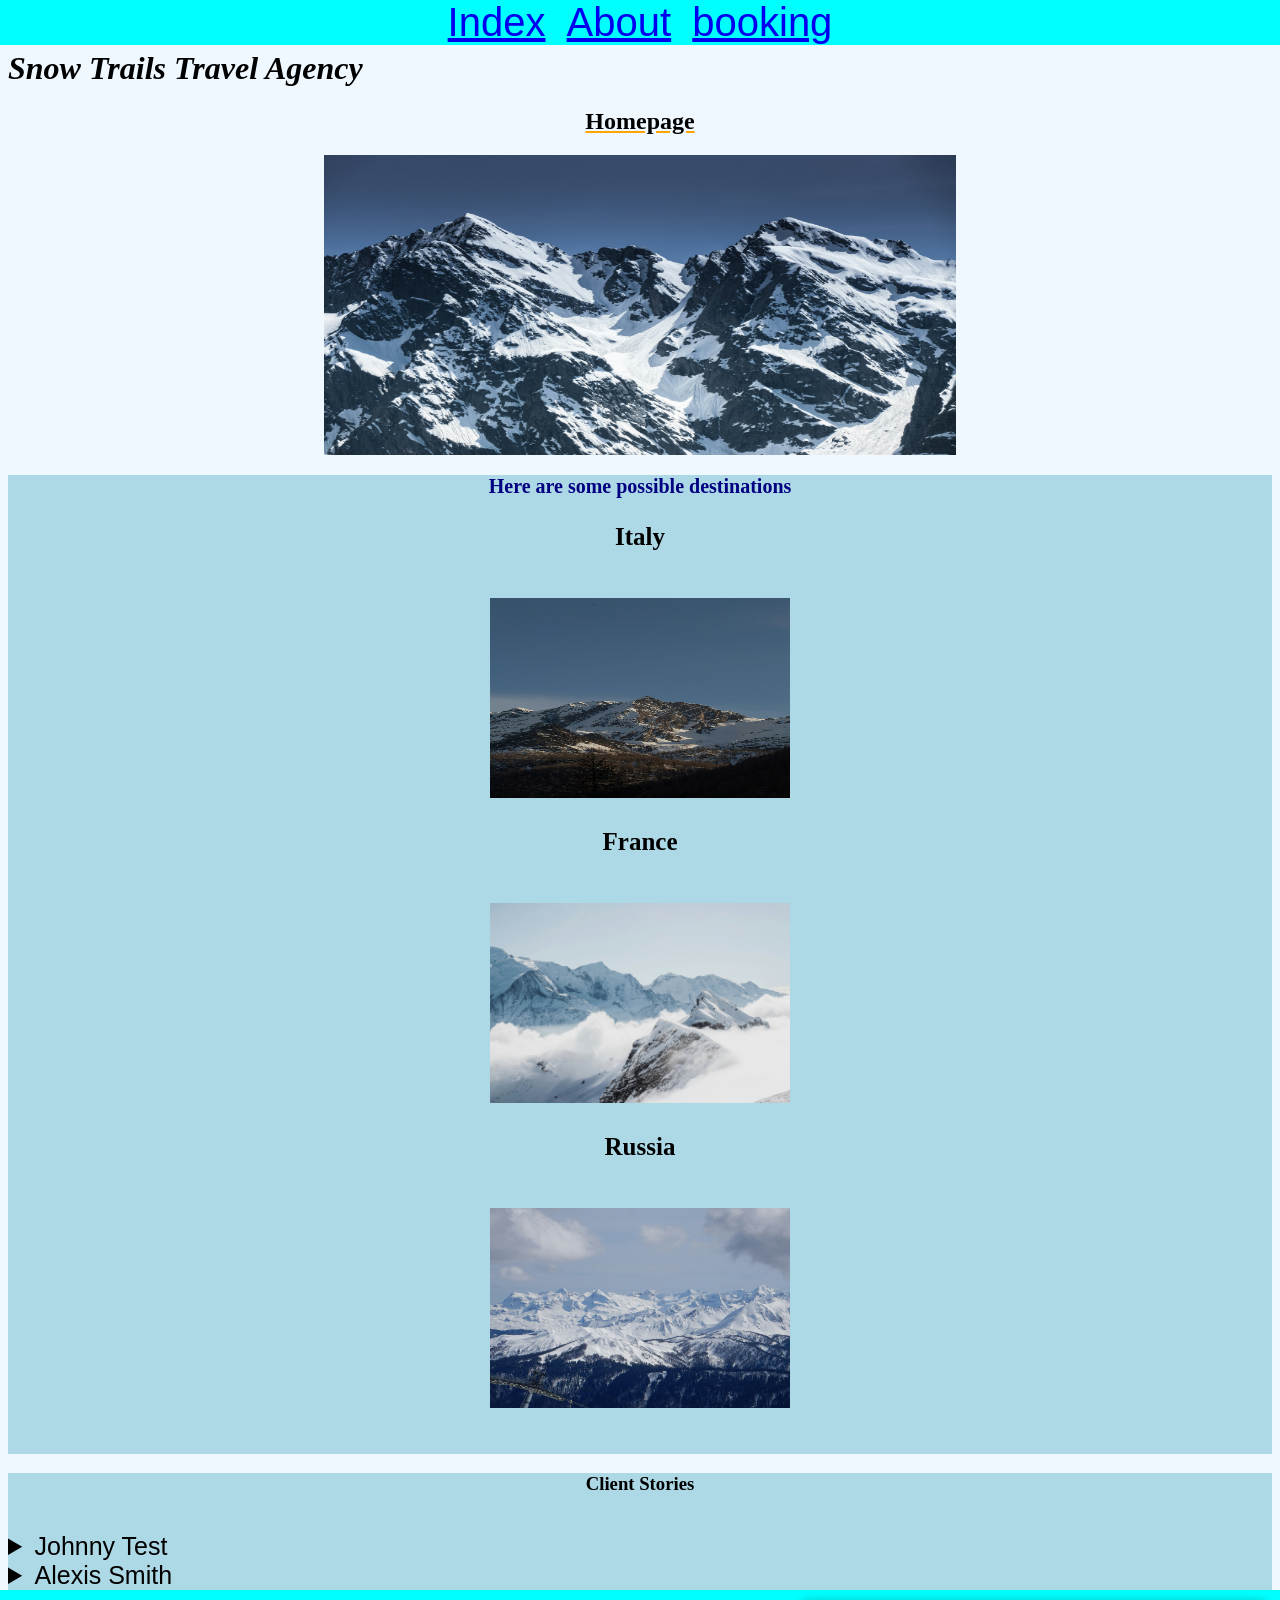
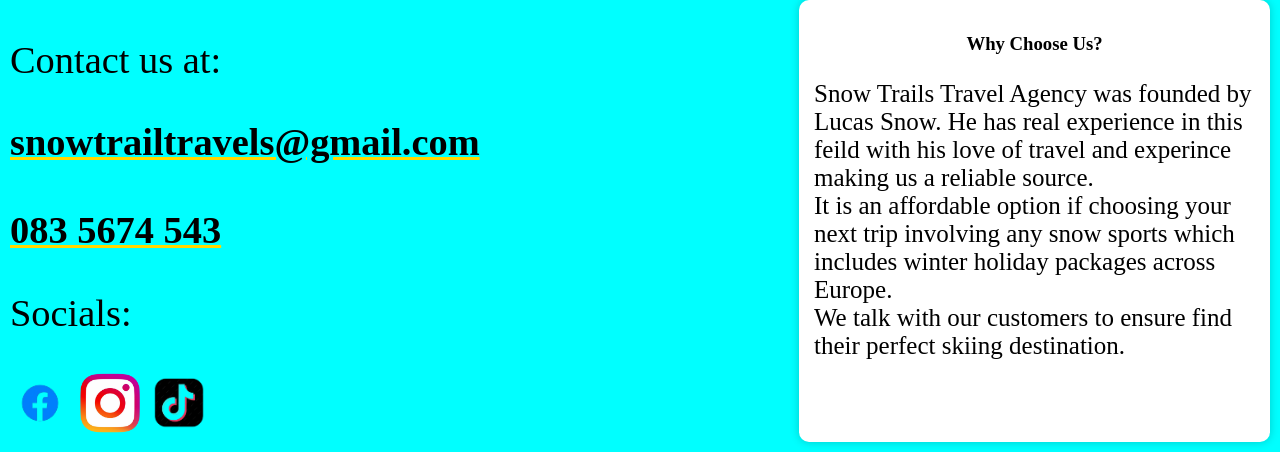
<file: index.html>
<!DOCTYPE html>
<html lang="en">
    <head>
        <meta charset="utf-8" />
        <link rel="stylesheet" href="style.css">
        <title>Snow Trails Travel Agency About</title>
    </head>        
    <body>
        <nav> 
            <a href="index.html">Index</a>
            <a href="about.html" class="link">About</a>
            <a href="booking.html">booking</a>
        </nav>
    <body>
        <h1 id="stta">Snow Trails Travel Agency</h1>
        <main>
            <u><h2>Homepage</h2></u>

            <img src="Images/SnowyMount.jpg" alt="SnowyMount" width="500" height="300" class="image">

            <section class="Locations"><h3 id="possible">Here are some possible destinations<h3>
                <p><p id="Name">Italy</p><br> <img src="Images/ItalianMount.jpg" alt="Italian Snowy Mountains" width="300" height="200"><br></p>
                <p><p id="Name">France</p><br><img src="Images/FrenchMount.jpg" alt="French Snowy Mountains" width="300" height="200"><br></p>
                <p><p id="Name">Russia</p><br><img src="Images/RussianMount.jpg" alt="Russian Snowy Mountains>" width="300" height="200"><br></p>
                <br>
            </section>

            <section class="story">
            <h3>Client Stories</h3> 
            <br>           
                <details>
                    <summary class="dropbox">Johnny Test</summary>
                    <p class="back">I went to the Russian mountains to ski and had the best time ever</p>
                </details>
                
                <details>
                    <summary class="dropbox">Alexis Smith</summary>
                    <p class="back">I went to Italy and snowboarded down the snowy hills</p>
                </details>
            </section>



        </main>
    </body>
    <footer>
    <div class="footer-left">
        <p>Contact us at:</p>
        <u id="underline"><p><strong>snowtrailtravels@gmail.com <br><br>083 5674 543</strong></p></u>

        <p>Socials:</p>

        <img src="Images/FacebookLogo.png" alt="Facebook Logo" width="60" height="60">
        <img src="Images/InstagramLogo.png" alt="Instagram Logo" width="60" height="60">
        <img src="Images/TiktokLogo.png" alt="Tiktok logo" width="60" height="60">

    </div>

    <div class="footer-right">
        <h3>Why Choose Us?</h3>

        <p id="info">
            Snow Trails Travel Agency was founded by Lucas Snow. He has real experience in this feild with his love of travel and experince making us a reliable source.<br>
            It is an affordable option if choosing your next trip involving any snow sports which includes winter holiday packages across Europe.<br>
            We talk with our customers to ensure find their perfect skiing destination.
        </p>
    </div>
</footer>

    </body>


</html>
</file>
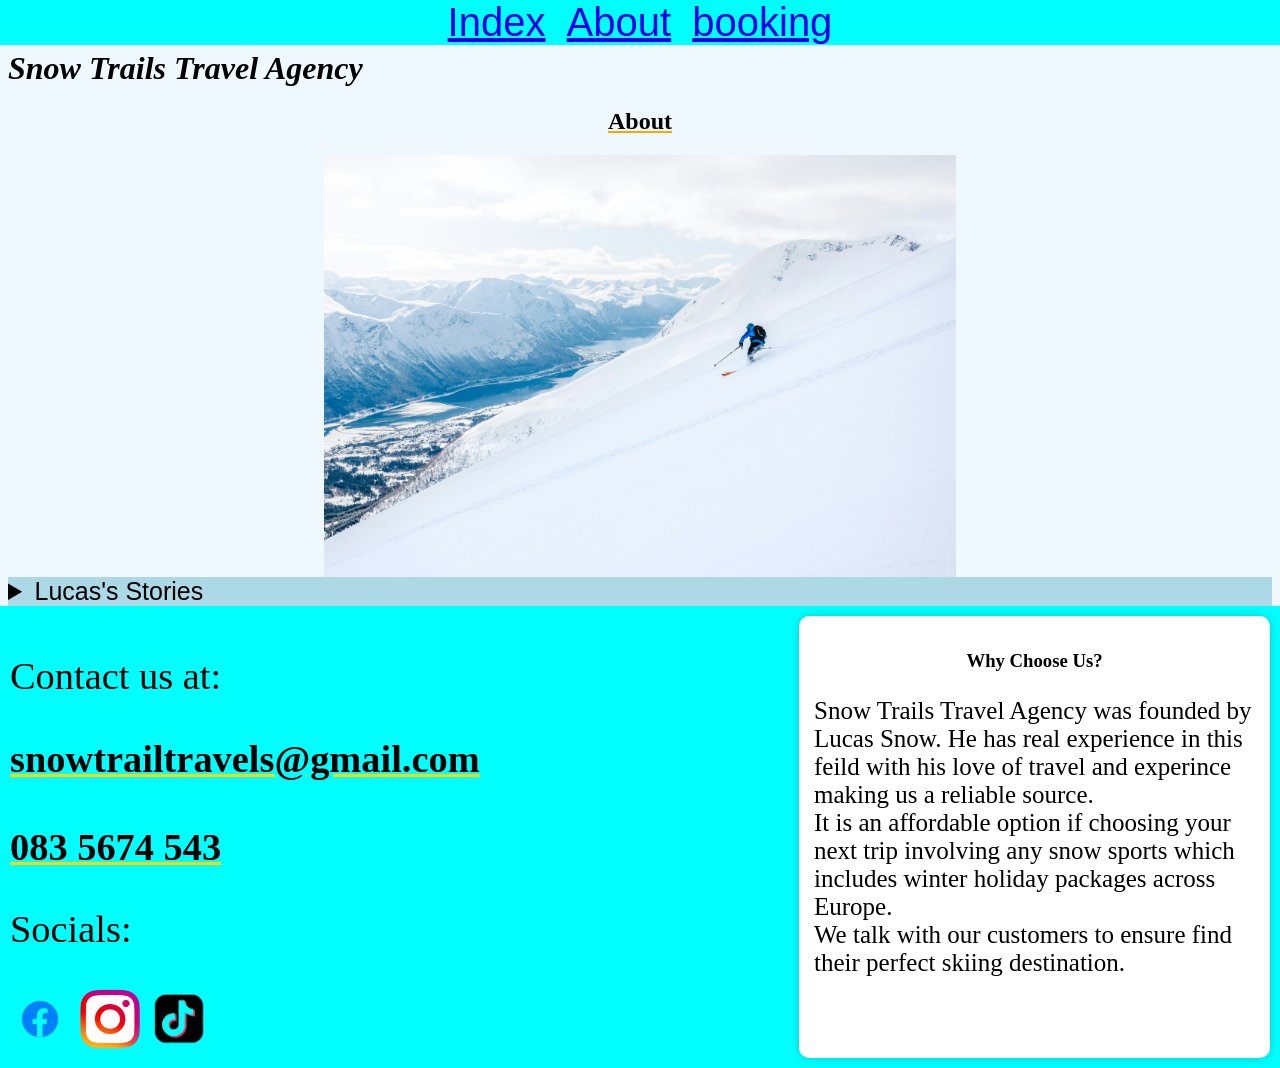
<file: about.html>
<!DOCTYPE html>
<html lang="en">
    <head>
        <meta charset="utf-8" />
        <link rel="stylesheet" href="style.css">
        <title>Snow Trails Travel Agency About</title>
    </head>
        
    <nav> 
        <a href="index.html">Index</a>
        <a href="about.html" class="link">About</a>
        <a href="booking.html">booking</a>
    </nav>
    
    <body>
        <h1 id="stta">Snow Trails Travel Agency</h1>
        <main>
            <u><h2>About</h2></u>

            <img src="Images/Ski.jpg" alt="Guy Skiing" class="image">
            <section class="story">
                <details>
                    <summary class="dropbox">Lucas's  Stories</summary>
                    
                    <details>
                        <summary class="dropbox">Snow Boarding</summary>
                        <p class="back">I went to Russia and battled a bear on my snowboarding adventure it was very fun</p>
                    </details>
                    
                    <details>
                        <summary class="dropbox">Skiing</summary>
                        <p class="back">The French alps were beautiful to ski down with my friends</p>
                    </details>
                </details>
            </section>
        </main>
    </body>
    <footer>
    <div class="footer-left">
        <p>Contact us at:</p>
        <u id="underline"><p><strong>snowtrailtravels@gmail.com <br><br>083 5674 543</strong></p></u>

        <p>Socials:</p>

        <img src="Images/FacebookLogo.png" alt="Facebook Logo" width="60" height="60">
        <img src="Images/InstagramLogo.png" alt="Instagram Logo" width="60" height="60">
        <img src="Images/TiktokLogo.png" alt="Tiktok logo" width="60" height="60">

    </div>

    <div class="footer-right">
        <h3>Why Choose Us?</h3>

        <p id="info">
            Snow Trails Travel Agency was founded by Lucas Snow. He has real experience in this feild with his love of travel and experince making us a reliable source.<br>
            It is an affordable option if choosing your next trip involving any snow sports which includes winter holiday packages across Europe.<br>
            We talk with our customers to ensure find their perfect skiing destination.
        </p>
    </div>
</footer>


</html>
</file>
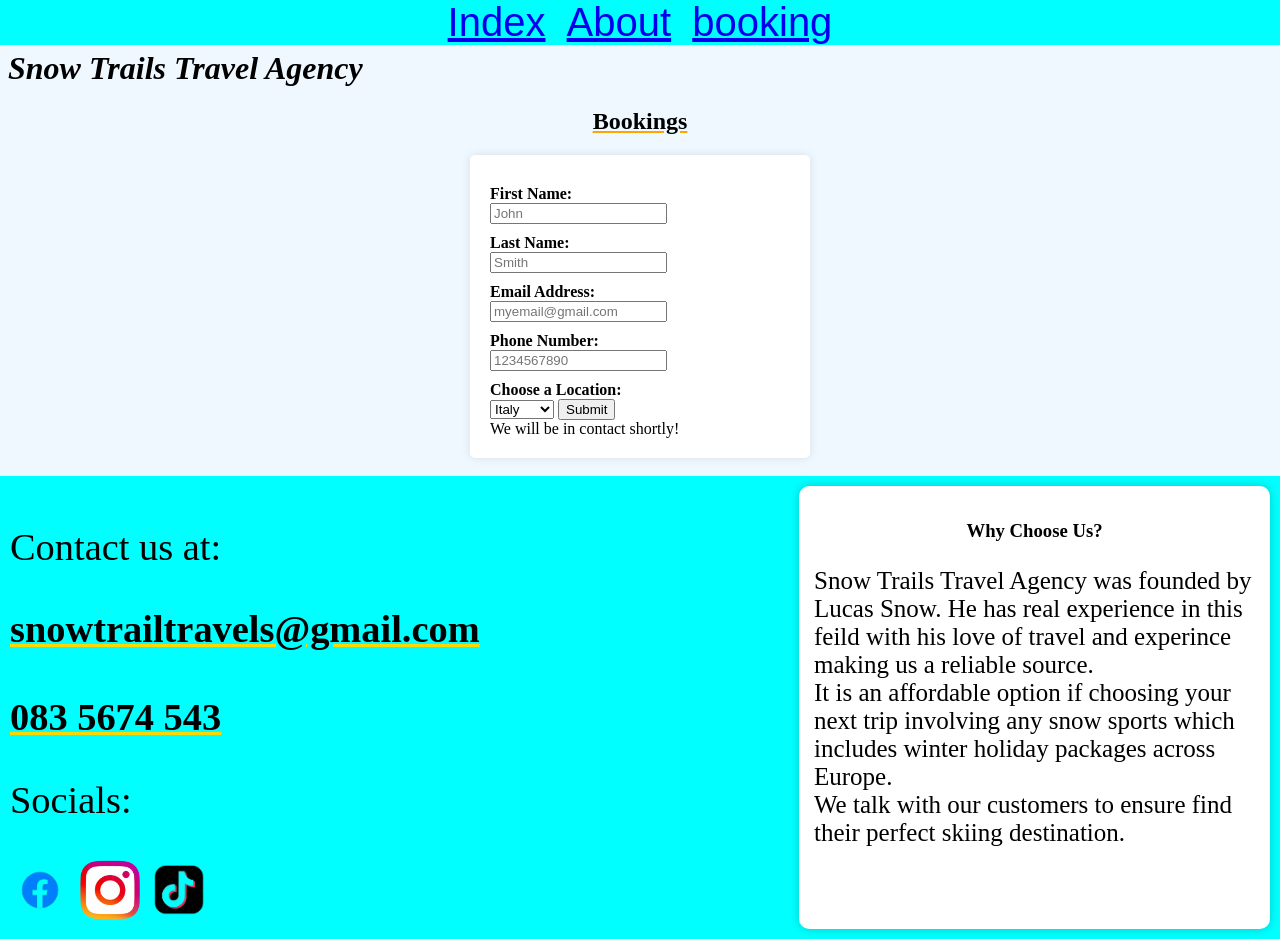
<file: booking.html>
<!DOCTYPE html>
<html lang="en">
    <head>
        <meta charset="utf-8" />
        <link rel="stylesheet" href="style.css">
        <title>Snow Trails Travel Agency About</title>
    </head>
        
    <nav> 
        <a href="index.html">Index</a>
        <a href="about.html" class="link">About</a>
        <a href="booking.html">booking</a>
    </nav>

    <body>
        <h1 id="stta">Snow Trails Travel Agency</h1>
        <main>
            <u><h2>Bookings</h2></u>
        
            <div>
                <form action="#" method="post" class="form">
                    <label for="firstName">First Name:</label>
                    <input type="text" id="firstName" name="firstName" placeholder="John" required>

                    <label for="lastName">Last Name:</label>
                    <input type="text" id="lastName" name="lastName" placeholder="Smith" required>

                    <label for="email">Email Address:</label>
                    <input type="email" id="email" name="email" placeholder="myemail@gmail.com" required>

                    <label for="phone">Phone Number:</label>
                    <input type="tel" id="phone" name="phone"
                        placeholder="1234567890" 
                        required>
                                        
                    <label for="Locations">Choose a Location:</label>
                        <select name="cars" id="cars">
                            <option value="Italy">Italy</option>
                            <option value="France">France</option>
                            <option value="Russia">Russia</option>
                        </select>
                    <input type="submit" value="Submit">
                    <div class="message" id="successMessage">
                        We will be in contact shortly!
                    </div>
                </form>
            </div>
        </main>
    </body>
    <br>


    <footer>
    <div class="footer-left">
        <p>Contact us at:</p>
        <u id="underline"><p><strong>snowtrailtravels@gmail.com <br><br>083 5674 543</strong></p></u>

        <p>Socials:</p>

        <img src="Images/FacebookLogo.png" alt="Facebook Logo" width="60" height="60">
        <img src="Images/InstagramLogo.png" alt="Instagram Logo" width="60" height="60">
        <img src="Images/TiktokLogo.png" alt="Tiktok logo" width="60" height="60">

    </div>

    <div class="footer-right">
        <h3>Why Choose Us?</h3>

        <p id="info">
            Snow Trails Travel Agency was founded by Lucas Snow. He has real experience in this feild with his love of travel and experince making us a reliable source.<br>
            It is an affordable option if choosing your next trip involving any snow sports which includes winter holiday packages across Europe.<br>
            We talk with our customers to ensure find their perfect skiing destination.
        </p>
    </div>
</footer>
</html>
</file>
<file: style.css>
nav{
    text-align: center;
    font-size: 40px;
    background-color: aqua;
    position: fixed;
    width: 100%;
    top: 0;
    left: 0;
    font-family: 'Montserrat', sans-serif;

}

p{
    color:black;

}

nav :hover{
    color: green;
}

#stta{
    font-family: Garamond, serif;
    font-style: italic;
    margin-top: 50px;
}

body{
    background-color: aliceblue;
    background-image: url(https://giffiles.alphacoders.com/136/13682.gif) ;
    background-repeat: no-repeat;
    background-size: 100vw;
    background-attachment: fixed;
    background-position-x: center;

 }

 .Locations{
    background-color: lightblue;
    text-align: center;
    display:block;
    margin: auto;
 }
 #Name{
    font-size: 25px;
 }

footer {

    background-color: aqua;
    margin-bottom: -8px;
    margin-left: -8px;
    margin-right: -8px;
    padding-left: 7.5px;
    padding: 10px;
    color: black;
    display: flex;
    justify-content: space-between;
}

.footer-left {
    width: 40%;
    font-size: 3vw;
}

.footer-right {
    width: 35%;

    background-color: white;
    padding: 15px;
    border-radius: 10px;
    box-shadow: 0 0 10px rgba(0,0,0,0.2);
}

h2{
    text-align: center;
    color: black;
}

h3{
    text-align: center;
}
h4{
    font-size: 20px;
    color:navy;
}
u{
    color: orange;
}

details{
    font-size: 20px;
}
details summary{
    cursor:pointer;
    transition: font-size 1.5s ease;
}

details[open] summary{
    font-size: 1.7em;
    font-weight: bold;
}

.image{
    display:block;
    margin: auto;
    width:50%;
}

.form{
    background: #fff;
    padding: 20px;
    border-radius: 5px;
    max-width: 300px;
    margin: auto;
    box-shadow: 0 0 10px rgba(0,0,0,0.1);
}

label{
    display: block;
    margin-top: 10px;
    font-weight: bold;
}

.link{
    padding-left: 10px;
    padding-right: 10px;
}

#underline{
    color: gold;
}

#info{
    font-size: 25px;
}
.dropbox{
    font-size: 25px;
    font-family: Tahoma, sans-serif;
}

#possible{
    font-size: 20px;
    color:navy;
}

.story{
    background-color: lightblue;
    display:block;
    margin: auto;
 }

 /* Mobile devices */
@media screen and (max-width: 599px) {
    font-size: auto;
}

/* Tablets */
@media screen and (min-width: 600px) and (max-width: 1024px) {
    font-size: auto;
}

/* Desktop screens */
@media screen and (min-width: 1025px) {
    font-size: auto;
}
</file>
